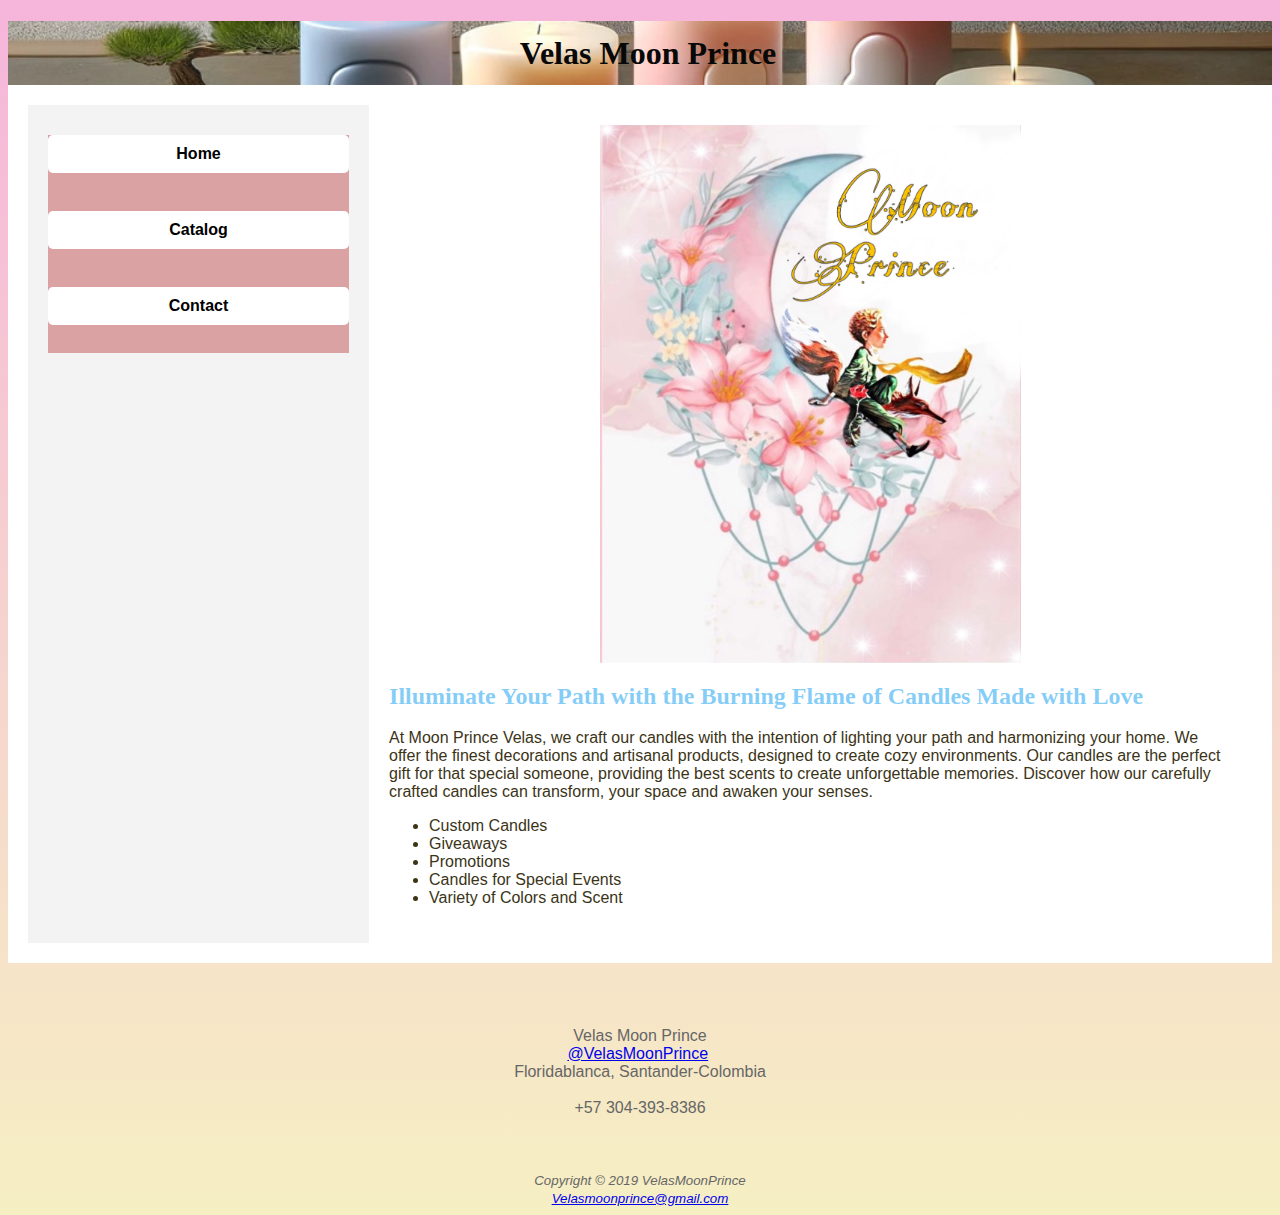
<file: index.html>
<!DOCTYPE html>
<html lang="en">

<head>
    <title> Velas Moon Prince </title>
    <meta charset="utf-8">
    <link rel="stylesheet" href="moon.css">
</head>

<body>
    <header>
        <h1>Velas Moon Prince</h1>
    </header>
    <div class="container">
        <div class="sidebar">


            <nav>

                <b>
                    <a href="index.html"> Home</a> &nbsp;
                    <a href="catalog.html">Catalog</a> &nbsp;
                   
                    
                    <a href="contact.html">Contact</a> &nbsp;
                </b>
            </nav>

        </div>
        <main>
            <div class="content">
                <img src="logo.jpg" alt="logo de la empresa" class="logo">

                <h2>Illuminate Your Path with the Burning Flame of Candles Made with Love</h2>
                <p>
                    At Moon Prince Velas, we craft our candles with the intention of lighting your path and
                    harmonizing your
                    home.
                    We offer the finest decorations and artisanal products, designed to create cozy environments.
                    Our
                    candles
                    are the perfect gift for that special someone, providing the best scents to create unforgettable
                    memories.
                    Discover how our carefully crafted candles can transform, your space and awaken your senses.
                </p>
                <ul>
                    <li>Custom Candles</li>
                    <li>Giveaways</li>
                    <li>Promotions</li>
                    <li>Candles for Special Events</li>
                    <li>Variety of Colors and Scent</li>
                </ul>
            </div>
        </main>
    </div>




    <div class=" info">
        Velas Moon Prince <br>
        <a href="https://www.instagram.com/velasmoonprince/"> @VelasMoonPrince</a>&nbsp;<br>
        Floridablanca, Santander-Colombia <br>
        <br>
        +57 304-393-8386 <br>
        <br>

    </div>
    <footer>
        <small><i><br><br>
                Copyright &copy; 2019 VelasMoonPrince <br>
                <a href="mailto:pendiente">
                    Velasmoonprince@gmail.com
                </a>
            </i></small>
    </footer>


</body>

</html>
</file>
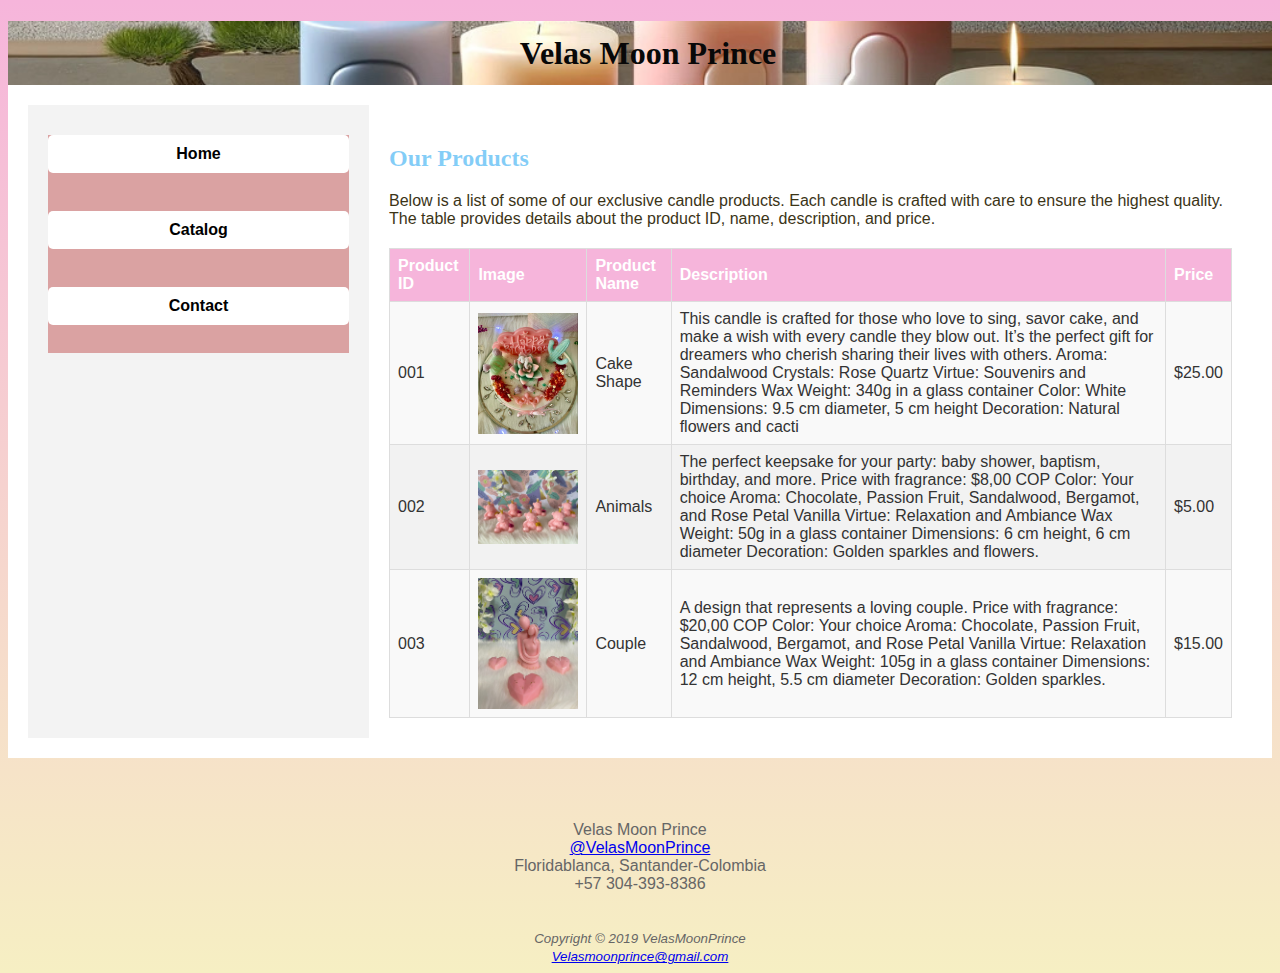
<file: catalog.html>
<!DOCTYPE html>
<html lang="en">

<head>
    <title>Velas Moon Prince - Products</title>
    <meta charset="utf-8">
    <link rel="stylesheet" href="moon.css">
</head>

<body>
    <header>
        <h1>Velas Moon Prince</h1>
    </header>
    <div class="container">
        <div class="sidebar">
            <nav>
                <b>
                    <a href="index.html">Home</a> &nbsp;
                    <a href="catalog.html">Catalog</a> &nbsp;
                    <a href="contact.html">Contact</a> &nbsp;
                </b>
            </nav>
        </div>
        <main>
            <div class="content">
                <h2>Our Products</h2>
                <p>
                    Below is a list of some of our exclusive candle products. Each candle is crafted with care to ensure the highest quality. The table provides details about the product ID, name, description, and price.
                </p>
                <table class="product-table">
                    <thead>
                        <tr>
                            <th>Product ID</th>
                            <th>Image</th>
                            <th>Product Name</th>
                            <th>Description</th>
                            <th>Price</th>
                        </tr>
                    </thead>
                    <tbody>
                        <tr>
                            <td>001</td>
                            <td><img src="happyb.jpeg" alt="vela en forma de pastel" class="product-image"></td>
                            <td>Cake Shape</td>
                            <td>This candle is crafted for those who love to sing, savor cake, and make a wish with every candle they blow out. It’s the perfect gift for dreamers who cherish sharing their lives with others.

                                Aroma: Sandalwood
                                Crystals: Rose Quartz
                                Virtue: Souvenirs and Reminders
                                Wax Weight: 340g in a glass container
                                Color: White
                                Dimensions: 9.5 cm diameter, 5 cm height
                                Decoration: Natural flowers and cacti</td>
                            <td>$25.00</td>
                        </tr>
                        <tr>
                            <td>002</td>
                            <td><img src="osos.jpeg" alt="Velas en forma de osos" class="product-image"></td>
                            <td>Animals</td>
                            <td>The perfect keepsake for your party: baby shower, baptism, birthday, and more.

                                Price with fragrance: $8,00 COP
                                
                                Color: Your choice
                                Aroma: Chocolate, Passion Fruit, Sandalwood, Bergamot, and Rose Petal Vanilla
                                Virtue: Relaxation and Ambiance
                                Wax Weight: 50g in a glass container
                                Dimensions: 6 cm height, 6 cm diameter
                                Decoration: Golden sparkles and flowers.</td>
                            <td>$5.00</td>
                        </tr>
                        <tr>
                            <td>003</td>
                            <td><img src="pareja.jpeg" alt="Velas en forma de parejas" class="product-image"></td>
                            <td>Couple</td>
                            <td>A design that represents a loving couple.

                                Price with fragrance: $20,00 COP
                                
                                Color: Your choice
                                Aroma: Chocolate, Passion Fruit, Sandalwood, Bergamot, and Rose Petal Vanilla
                                Virtue: Relaxation and Ambiance
                                Wax Weight: 105g in a glass container
                                Dimensions: 12 cm height, 5.5 cm diameter
                                Decoration: Golden sparkles.</td>
                            <td>$15.00</td>
                        </tr>
                    </tbody>
                </table>
            </div>
        </main>
    </div>
    <div class="info">
        Velas Moon Prince <br>
        <a href="https://www.instagram.com/velasmoonprince/">@VelasMoonPrince</a><br>
        Floridablanca, Santander-Colombia <br>
        +57 304-393-8386 <br>
    </div>
    <footer>
        <small><i><br><br>
                Copyright &copy; 2019 VelasMoonPrince <br>
                <a href="mailto:pendiente">Velasmoonprince@gmail.com</a>
            </i></small>
    </footer>
</body>

</html>
</file>
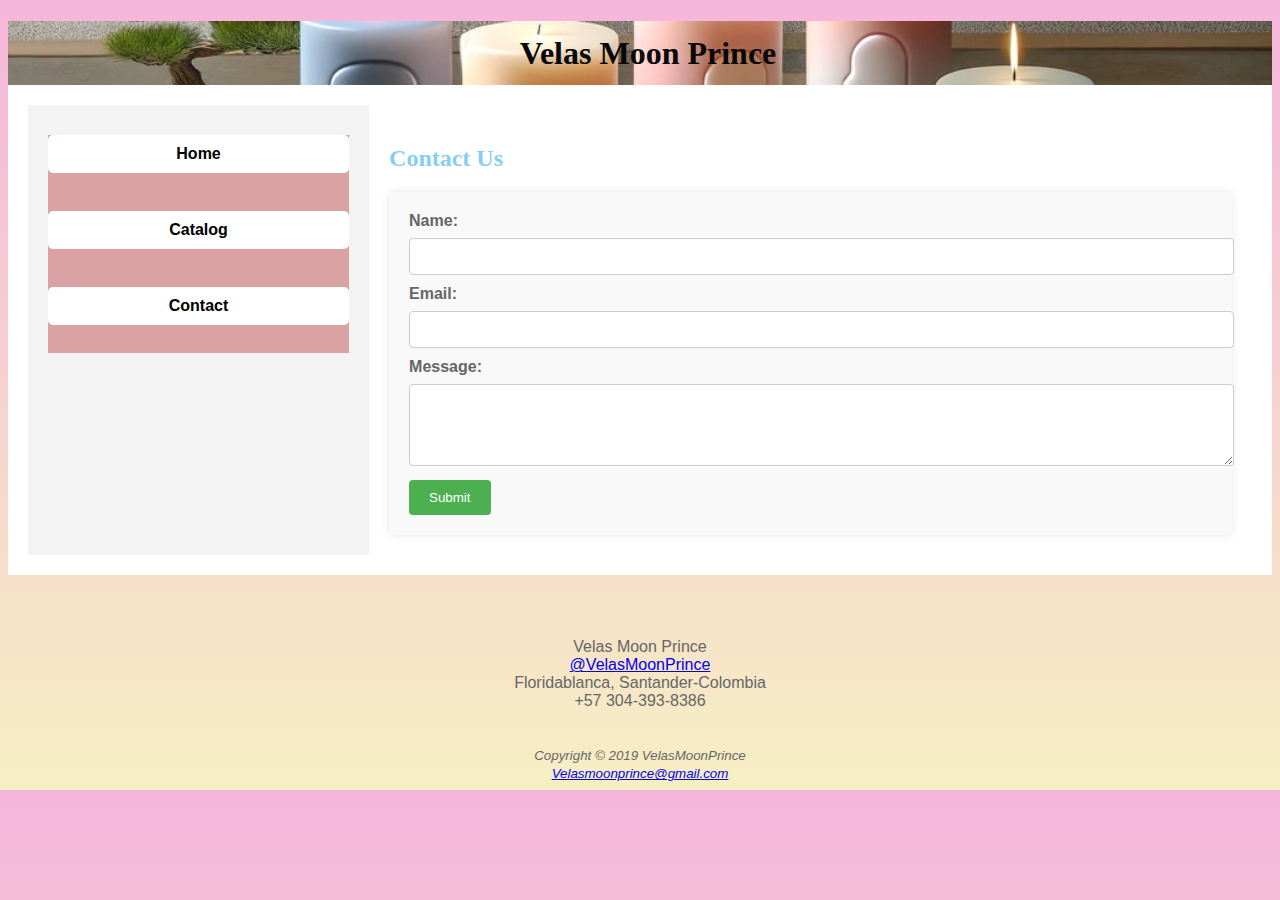
<file: contact.html>
<!DOCTYPE html>
<html lang="en">

<head>
    <title>Velas Moon Prince - Contact</title>
    <meta charset="utf-8">
    <link rel="stylesheet" href="moon.css">
</head>

<body>
    <header>
        <h1>Velas Moon Prince</h1>
    </header>
    <div class="container">
        <div class="sidebar">
            <nav>
                <b>
                    <a href="index.html">Home</a> &nbsp;
                    <a href="catalog.html">Catalog</a> &nbsp;
                    
                   
                    <a href="contact.html">Contact</a> &nbsp;
                </b>
            </nav>
        </div>
        <main>
            <div class="content">
                <h2>Contact Us</h2>
                <form action="https://webdevbasics.net/scripts/demo.php" method="post">
                    <label for="name">Name:</label>
                    <input type="text" id="name" name="name" required><br>

                    <label for="email">Email:</label>
                    <input type="email" id="email" name="email" required><br>

                    <label for="message">Message:</label>
                    <textarea id="message" name="message" rows="4" required></textarea><br>

                    <input type="submit" value="Submit">
                </form>
            </div>
        </main>
    </div>
    <div class="info">
        Velas Moon Prince <br>
        <a href="https://www.instagram.com/velasmoonprince/">@VelasMoonPrince</a><br>
        Floridablanca, Santander-Colombia <br>
        +57 304-393-8386 <br>
    </div>
    <footer>
        <small><i><br><br>
                Copyright &copy; 2019 VelasMoonPrince <br>
                <a href="mailto:pendiente">Velasmoonprince@gmail.com</a>
            </i></small>
    </footer>
</body>

</html>
</file>
<file: moon.css>
body {
	background: linear-gradient(to bottom ,#f6b5db ,rgb(246, 239, 195));
	
	color: #666666;
	font-family: Arial, Helvetica, Sans-serif;


}

header {
	background-image: url('colores.jpg.jpg');
	background-position: right;
	background-repeat: no-repeat;
	line-height: 400%;
	text-indent: 1em;
	background-size: cover;
	text-align: center;

	color: #080808;
}

nav {
	
	background-color: #daa2a2;
	font-weight: bold;
	
	
}
nav a {
	display: block;
	text-decoration: none;
	margin: 10px 0;
	padding: 10px;
	border-radius: 5px;
	color: #000;
	background-color: #fff;
	text-align: center;
	
}

 
p {
	color: #3b3417;
}

h2 {
	color: #089bf080;

	font-family: Georgia, 'Times New Roman', serif;
}

ul {
	color: #3b3417;
}



h1 {
	margin-bottom: 0;
	font-family: Georgia, 'Times New Roman', serif;
}



footer {
	text-align: center;
}

.container {
	display: flex;
	justify-content: space-between;
	
	padding: 20px;
	background-color: #fff;

	
}
.sidebar {
	float: left;
	width: 25%;
    padding: 20px;
	background-color: #f3f3f3;
}

main {
	float: right;
	width: 70%;
    padding: 20px;
}

.logo {
	
	width: 50%; /* Ajusta el ancho al 50% del contenedor */
    height: auto; /* Mantiene la proporción de la imagen */
    display: block; /* Asegura que la imagen se comporte como un bloque */
    margin: 0 auto; /* Centra la imagen horizontalmente */
}




.info{
	text-align: center;
	margin-top: 5%;
}

.product-image {
    width: 100px; /* Ajusta el ancho de las imágenes */
    height: auto; /* Mantiene la proporción de las imágenes */
    display: block; /* Asegura que la imagen se comporte como un bloque */
    margin: 0 auto; /* Centra la imagen horizontalmente */
}
.product-table {
    width: 100%;
    border-collapse: collapse;
    margin-top: 20px;
    background-color: #f9f9f9;
    color: #333;
    font-family: 'Arial', sans-serif;
}

.product-table th, .product-table td {
    border: 1px solid #ddd;
    padding: 8px;
    text-align: left;
}

.product-table th {
    background-color: #f6b5db;
    color: white;
    font-weight: bold;
}

.product-table tr:nth-child(even) {
    background-color: #f2f2f2;
}

.product-table tr:hover {
    background-color: #ddd;
}

form {
    background-color: #f9f9f9;
    padding: 20px;
    border-radius: 5px;
    box-shadow: 0 0 10px rgba(0, 0, 0, 0.1);
}

form label {
    display: block;
    margin-bottom: 8px;
    font-weight: bold;
}

form input[type="text"],
form input[type="email"],
form textarea {
    width: 100%;
    padding: 10px;
    margin-bottom: 10px;
    border: 1px solid #ccc;
    border-radius: 4px;
}

form input[type="submit"] {
    background-color: #4CAF50;
    color: white;
    border: none;
    border-radius: 4px;
    cursor: pointer;
    padding: 10px 20px;
}

form input[type="submit"]:hover {
    background-color: #45a049;
}

nav a {
    display: block;
    text-decoration: none;
    margin: 10px 0;
    padding: 10px;
    border-radius: 5px;
    color: #000;
    background-color: #fff;
    text-align: center;
    transition: background-color 2s, color 2s;
}

nav a:hover {
    background-color: #4CAF50;
    color: #fff;
}
</file>
